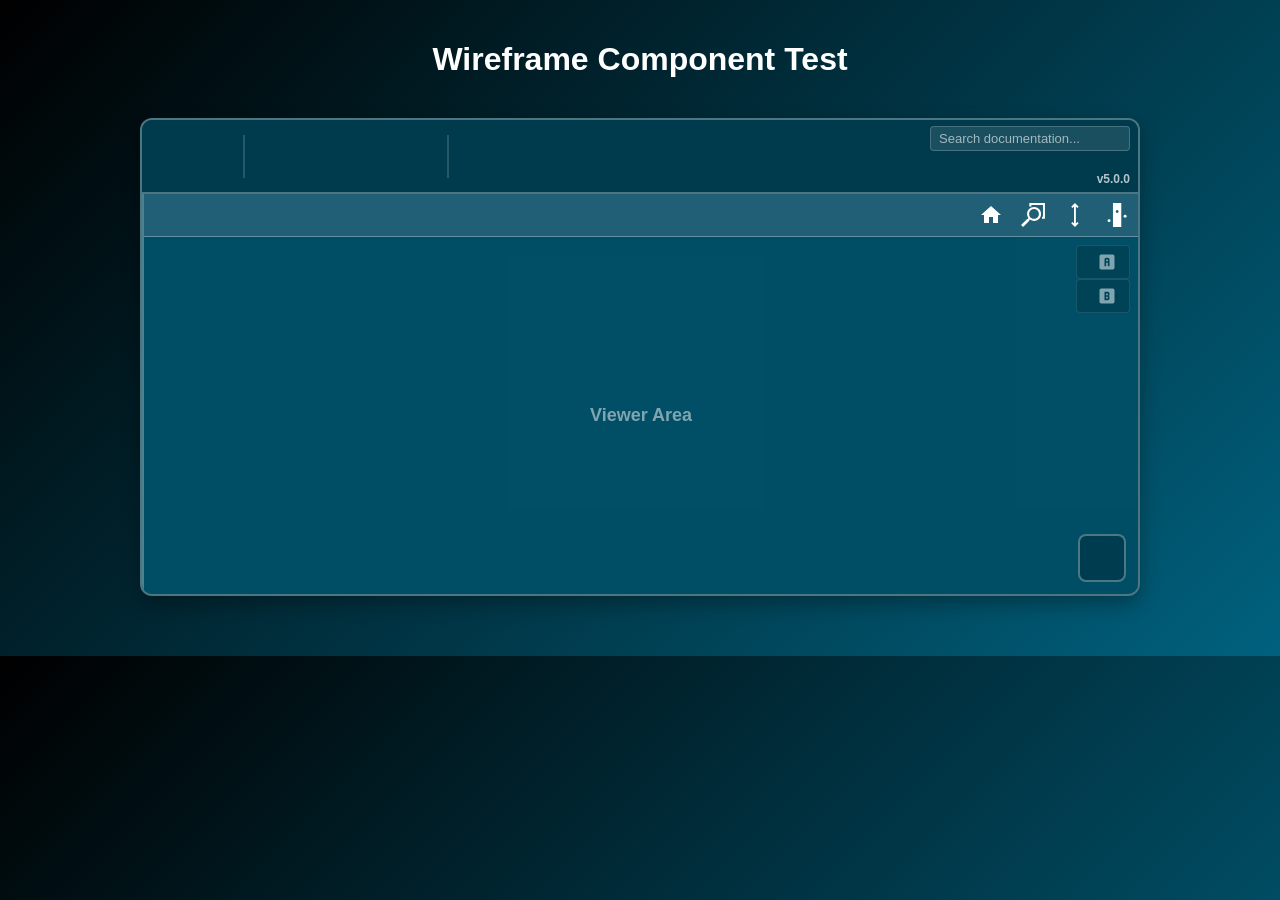
<file: docs/_templates/wireframe-test.html>
<!DOCTYPE html>
<html lang="en">
<head>
    <meta charset="UTF-8">
    <meta name="viewport" content="width=device-width, initial-scale=1.0">
    <title>Wireframe Component Test</title>
    <link rel="stylesheet" href="wireframe-demo.css">
    <style>
        body {
            font-family: Arial, sans-serif;
            background: linear-gradient(135deg, #000000 0%, #00617E 100%);
            color: white;
            padding: 20px;
            margin: 0;
        }
        h1 {
            text-align: center;
            margin-bottom: 30px;
        }
    </style>
</head>
<body>
    <h1>Wireframe Component Test</h1>
    
    <!-- Wireframe will be loaded here -->
    <div id="wireframe-placeholder"></div>
    
    <script>
        // Load wireframe HTML
        fetch("wireframe-base.html")
            .then(response => response.text())
            .then(html => {
                // Replace Jinja2 variable with test value
                const version = "5.0.0";
                html = html.replace("{{ jdaviz_version }}", version);
                document.getElementById("wireframe-placeholder").innerHTML = html;
            })
            .catch(error => {
                console.error('Error loading wireframe:', error);
                document.getElementById("wireframe-placeholder").innerHTML = 
                    '<p style="color: red;">Error loading wireframe. Make sure wireframe-base.html is in the same directory.</p>';
            });
    </script>
    
    <!-- Load wireframe controller -->
    <script src="wireframe-controller.js"></script>
</body>
</html>
</file>
<file: docs/_templates/wireframe-demo.css>
/* CSS Variables for wireframe styling */
:root,
html[data-theme="dark"] {
    --text-color: #ffffff;
    --wireframe-bg: #003B4D;
    --wireframe-border: rgba(255, 255, 255, 0.3);
    --sidebar-bg: rgba(0, 97, 126, 0.4);
    --sidebar-hover: rgba(0, 125, 164, 0.6);
    --sidebar-active: #007DA4;
    --tab-content-bg: rgba(0, 97, 126, 0.3);
    --button-primary: #007DA4;
    --button-hover: #C75109;
    --grid-border: rgba(255, 255, 255, 0.3);
}

html[data-theme="light"] {
    --text-color: #1a1a1a;
    --wireframe-bg: #ffffff;
    --wireframe-border: rgba(0, 59, 77, 0.2);
    --sidebar-bg: rgba(0, 125, 164, 0.15);
    --sidebar-hover: rgba(0, 125, 164, 0.25);
    --sidebar-active: #007DA4;
    --tab-content-bg: rgba(0, 125, 164, 0.1);
    --button-primary: #007DA4;
    --button-hover: #C75109;
    --grid-border: rgba(0, 97, 126, 0.3);
}

/* Wireframe Section */
.wireframe-section {
    width: 90%;
    max-width: 1000px;
    margin: 40px auto;
    padding: 0px;
}

.wireframe-section.wireframe-docs {
    width: 100%;
    max-width: none;
}

.wireframe-title {
    text-align: center;
    font-size: 28px;
    font-weight: 700;
    margin-bottom: 30px;
    color: var(--text-color);
}

.wireframe-container {
    background: var(--wireframe-bg);
    border: 2px solid var(--wireframe-border);
    border-radius: 12px;
    overflow: hidden;
    box-shadow: 0 8px 20px rgba(0, 0, 0, 0.3);
    position: relative;
}

.wireframe-cycle-control {
    position: absolute;
    bottom: 12px;
    right: 12px;
    width: 44px;
    height: 44px;
    background: rgba(0, 59, 77, 0.9);
    border: 2px solid var(--wireframe-border);
    border-radius: 8px;
    cursor: pointer;
    display: flex;
    align-items: center;
    justify-content: center;
    transition: all 0.2s ease;
    z-index: 100;
}

.wireframe-cycle-control:hover {
    background: rgba(0, 125, 164, 0.9);
    transform: scale(1.05);
}

.wireframe-cycle-control-icon {
    width: 24px;
    height: 24px;
    background-size: contain;
    background-position: center;
    background-repeat: no-repeat;
    transition: opacity 0.2s ease;
}

.wireframe-cycle-control-icon.hidden {
    opacity: 0;
    position: absolute;
}

.wireframe-cycle-control::after {
    content: attr(data-flyout-text);
    position: absolute;
    right: 100%;
    top: 50%;
    transform: translateY(-50%);
    margin-right: 8px;
    font-size: 13px;
    font-weight: 600;
    color: white;
    white-space: nowrap;
    opacity: 0;
    transition: opacity 0.3s ease;
    pointer-events: none;
}

.wireframe-cycle-control:hover::after {
    opacity: 1;
}

.wireframe-toolbar {
    background: #003B4D;
    padding: 0;
    display: flex;
    align-items: stretch;
    gap: 0;
    border-bottom: 2px solid var(--wireframe-border);
    height: 72px;
}

.wireframe-toolbar-icon {
    width: 48px;
    height: 100%;
    background-color: transparent;
    background-size: 24px 24px;
    background-position: center;
    background-repeat: no-repeat;
    border: none;
    border-radius: 0;
    cursor: pointer;
    transition: all 0.2s ease;
    display: flex;
    align-items: center;
    justify-content: center;
}

.wireframe-toolbar-icon:hover {
    background-color: rgba(0, 125, 164, 0.3);
}

.wireframe-toolbar-icon.active {
    background-color: var(--button-hover);
}

.wireframe-toolbar-icon.mouseover-button {
    position: relative;
}

.wireframe-toolbar-icon.mouseover-button:hover {
    background-color: var(--button-hover);
}

.wireframe-toolbar-icon.mouseover-button::after {
    content: 'Learn about mouseover';
    position: absolute;
    left: 100%;
    top: 50%;
    transform: translateY(-50%);
    margin-left: 8px;
    font-size: 13px;
    font-weight: 600;
    color: white;
    white-space: nowrap;
    opacity: 0;
    transition: opacity 0.3s ease;
    pointer-events: none;
}

.wireframe-toolbar-icon.mouseover-button:hover::after {
    opacity: 1;
}

.wireframe-toolbar-icon.mouseover-button.disabled::after {
    display: none;
}

.wireframe-toolbar-divider {
    width: 12px;
    height: 100%;
    background: transparent;
    position: relative;
}

.wireframe-toolbar-divider::after {
    content: '';
    position: absolute;
    left: 50%;
    top: 20%;
    bottom: 20%;
    width: 1px;
    background: rgba(255, 255, 255, 0.3);
    transform: translateX(-50%);
}

.wireframe-toolbar-spacer {
    flex: 1;
}

.wireframe-toolbar-right {
    display: flex;
    flex-direction: column;
    justify-content: space-between;
    padding: 6px 8px;
    gap: 4px;
    min-width: 200px;
}

.wireframe-toolbar-search-row {
    display: flex;
    align-items: center;
}

.wireframe-toolbar-search {
    flex: 1;
    background: rgba(255, 255, 255, 0.1);
    border: 1px solid rgba(255, 255, 255, 0.2);
    border-radius: 4px;
    padding: 4px 8px;
    color: #ffffff;
    font-size: 13px;
    outline: none;
    cursor: pointer;
    transition: all 0.2s ease;
}

.wireframe-toolbar-search:hover {
    background: rgba(255, 255, 255, 0.15);
    border-color: rgba(255, 255, 255, 0.3);
}

.wireframe-toolbar-search::placeholder {
    color: rgba(255, 255, 255, 0.6);
}

.wireframe-toolbar-version-row {
    display: flex;
    align-items: center;
    gap: 8px;
    justify-content: flex-end;
}

.wireframe-toolbar-version {
    color: rgba(255, 255, 255, 0.7);
    font-size: 12px;
    font-weight: 600;
    white-space: nowrap;
}

.wireframe-toolbar-right .api-button {
    width: 32px;
    height: 28px;
    padding: 0;
    border-radius: 3px;
    background-color: transparent;
    background-size: 20px 20px;
    background-position: center;
    background-repeat: no-repeat;
    border: none;
    cursor: pointer;
    transition: all 0.2s ease;
    display: flex;
    align-items: center;
    justify-content: center;
}

.wireframe-toolbar-right .api-button:hover {
    background-color: rgba(0, 125, 164, 0.3);
}

.wireframe-toolbar-right .api-button.active {
    background-color: var(--button-hover);
}

.wireframe-main {
    display: flex;
    height: 400px;
}

.wireframe-sidebar {
    width: 0;
    background: var(--sidebar-bg);
    overflow: hidden;
    transition: width 0.3s ease;
    display: flex;
    flex-direction: column;
    border-right: 2px solid var(--wireframe-border);
    height: 100%;
}

.wireframe-viewer {
    flex: 1;
    background: var(--sidebar-bg);
    display: flex;
    flex-direction: column;
    position: relative;
}

.viewer-toolbar {
    background: #205f76;
    padding: 0;
    height: 42px;
    display: flex;
    align-items: center;
    gap: 0;
    border-bottom: 1px solid var(--wireframe-border);
}

.viewer-toolbar-icon {
    width: 42px;
    height: 42px;
    background-color: transparent;
    background-size: 24px 24px;
    background-position: center;
    background-repeat: no-repeat;
    border: none;
    cursor: pointer;
    transition: background-color 0.2s ease;
    flex-shrink: 0;
}

.viewer-toolbar-icon:hover {
    background-color: rgba(0, 125, 164, 0.3);
}

.viewer-toolbar-icon.active {
    background-color: #c75109 !important;
}

.viewer-toolbar-spacer {
    flex: 1;
}

.viewer-content {
    flex: 1;
    position: relative;
    background: var(--sidebar-bg);
    opacity: 0.5;
    display: flex;
    align-items: center;
    justify-content: center;
    color: var(--text-color);
    font-size: 18px;
    font-weight: 600;
}

.data-menu-legend {
    position: absolute;
    top: 8px;
    right: 8px;
    z-index: 10;
    display: flex;
    flex-direction: column;
    align-items: flex-end;
}

.legend-item {
    display: flex;
    flex-direction: row-reverse;
    align-items: center;
    gap: 8px;
    background: rgba(0, 59, 77, 0.95);
    padding: 6px 12px;
    border-radius: 4px;
    cursor: pointer;
    transition: all 0.2s ease;
    border: 1px solid rgba(255, 255, 255, 0.2);
    width: fit-content;
}

.legend-item:hover {
    background: rgba(0, 75, 95, 0.95);
    border-color: rgba(255, 255, 255, 0.4);
}

.legend-icon {
    width: 20px;
    height: 20px;
    flex-shrink: 0;
    display: block;
}

.legend-text {
    color: white;
    font-size: 13px;
    font-weight: 500;
    white-space: nowrap;
    max-width: 0;
    overflow: hidden;
    opacity: 0;
    transition: all 0.3s ease;
}

.legend-item:hover .legend-text {
    max-width: 200px;
    opacity: 1;
}

.data-menu-popup {
    position: absolute;
    top: 8px;
    right: 8px;
    width: 400px;
    max-height: 500px;
    background: rgba(0, 97, 126, 1);
    border: 2px solid var(--wireframe-border);
    border-radius: 8px;
    box-shadow: 0 8px 24px rgba(0, 0, 0, 0.4);
    z-index: 20;
    display: none;
    flex-direction: column;
}

.data-menu-popup.visible {
    display: flex;
}

.data-menu-header {
    padding: 16px;
    background: #003B4D;
    border-bottom: 2px solid var(--wireframe-border);
    display: flex;
    align-items: center;
    justify-content: space-between;
}

.data-menu-title {
    color: white;
    font-size: 16px;
    font-weight: 600;
}

.data-menu-close {
    width: 32px;
    height: 32px;
    background: transparent;
    border: none;
    color: white;
    font-size: 24px;
    cursor: pointer;
    display: flex;
    align-items: center;
    justify-content: center;
    border-radius: 4px;
    transition: background-color 0.2s ease;
}

.data-menu-close:hover {
    background-color: rgba(255, 255, 255, 0.1);
}

.data-menu-content {
    padding: 20px;
    color: var(--text-color);
    flex: 1;
    overflow-y: auto;
}

.data-menu-description {
    font-size: 14px;
    font-weight: 100;
    line-height: 1.6;
    margin-bottom: 16px;
}

.data-menu-api-snippet {
    margin: 16px 0;
    display: none;
}

.wireframe-container.api-mode-active .data-menu-api-snippet {
    display: block !important;
}

.data-menu-api-snippet .api-snippet {
    margin: 0;
}

.data-menu-button {
    display: inline-block;
    padding: 10px 20px;
    background: var(--sidebar-active);
    color: var(--text-color);
    text-decoration: none;
    border-radius: 4px;
    font-size: 14px;
    font-weight: 600;
    transition: all 0.3s ease;
    border: 1px solid var(--grid-border);
    cursor: pointer;
}

.data-menu-button:hover {
    background: var(--button-hover);
    color: var(--text-color) !important;
    transform: translateY(-2px);
}

.wireframe-sidebar.visible {
    width: 300px;
}

.wireframe-sidebar-body {
    display: flex;
    flex-direction: column;
    flex: 1;
    overflow: hidden;
}

.wireframe-sidebar-content {
    padding: 16px;
    color: var(--text-color);
    font-size: 14px;
    line-height: 1.6;
    flex: 1;
    overflow-y: auto;
    overflow-x: hidden;
}

.wireframe-sidebar-footer {
    padding: 12px 16px;
    background: var(--sidebar-bg);
    border-top: 1px solid var(--wireframe-border);
    flex-shrink: 0;
}

.wireframe-sidebar-footer-button {
    display: block;
    width: 100%;
    padding: 10px 16px;
    background: var(--sidebar-active);
    color: var(--text-color);
    text-decoration: none;
    border-radius: 4px;
    font-size: 13px;
    font-weight: 600;
    transition: all 0.3s ease;
    border: 1px solid var(--grid-border);
    cursor: pointer;
    font-family: inherit;
    text-align: center;
}

.wireframe-sidebar-footer-button:hover {
    background: var(--button-hover);
    color: var(--text-color) !important;
    transform: translateY(-2px);
}

.wireframe-sidebar-link {
    display: block;
    margin-top: 16px;
    padding: 8px 16px;
    width: calc(100% - 32px);
    background: var(--sidebar-active);
    color: var(--text-color);
    text-decoration: none;
    border-radius: 4px;
    font-size: 13px;
    font-weight: 600;
    transition: all 0.3s ease;
    border: 1px solid var(--grid-border);
    cursor: pointer;
    font-family: inherit;
    text-align: left;
    box-sizing: border-box;
}

.wireframe-sidebar-link:hover {
    background: var(--button-hover);
    color: var(--text-color) !important;
    transform: translateY(-2px);
}

.wireframe-sidebar-tabs {
    display: flex;
    gap: 0;
    background: #00617E;
    border-bottom: 2px solid var(--wireframe-border);
    flex-shrink: 0;
}

.wireframe-sidebar-tab {
    flex: 1;
    padding: 12px 16px;
    background: transparent;
    color: var(--text-color);
    opacity: 0.8;
    border: none;
    cursor: pointer;
    font-size: 14px;
    font-weight: 600;
    transition: all 0.2s ease;
    border-bottom: 3px solid transparent;
}

.wireframe-sidebar-tab.active {
    background: var(--tab-content-bg);
    color: var(--text-color);
    opacity: 1;
    border-bottom-color: #C75109;
}

.wireframe-sidebar-tab:hover {
    background: var(--sidebar-hover);
}

.wireframe-label {
    text-align: center;
    padding: 8px;
    color: var(--text-color);
    opacity: 0.6;
    font-size: 12px;
    font-style: italic;
}

/* Wireframe Form Controls */
.wireframe-form-group {
    margin: 16px 0;
}

.wireframe-form-label {
    display: block;
    color: var(--text-color);
    font-size: 12px;
    font-weight: 600;
    margin-bottom: 6px;
    opacity: 0.9;
}

.wireframe-select {
    width: 100%;
    padding: 8px 12px;
    background: rgba(0, 0, 0, 0.3);
    color: var(--text-color);
    border: 1px solid var(--grid-border);
    border-radius: 4px;
    font-size: 13px;
    font-family: inherit;
    cursor: pointer;
    transition: all 0.2s ease;
}

.wireframe-select:hover {
    background: rgba(0, 0, 0, 0.4);
    border-color: rgba(255, 255, 255, 0.4);
}

.wireframe-button {
    display: block;
    width: 100%;
    padding: 10px 16px;
    margin-top: 16px;
    background: rgba(0, 0, 0, 0.2);
    color: var(--text-color);
    border: 1px solid var(--grid-border);
    border-radius: 4px;
    font-size: 13px;
    font-weight: 600;
    text-align: center;
    opacity: 0.5;
    cursor: not-allowed;
}

/* API Snippet Styles */
.api-snippet {
    background: rgba(0, 0, 0, 0.3);
    border: 1px solid var(--grid-border);
    border-radius: 4px;
    padding: 12px;
    margin: 8px 0 12px 0;
    font-family: 'Courier New', Courier, monospace;
    font-size: 13px;
    color: #ffffff;
    white-space: pre-wrap;
    word-wrap: break-word;
    line-height: 1.5;
}

html[data-theme="light"] .api-snippet {
    background: rgba(0, 97, 126, 0.1);
    color: #1a1a1a;
}

.api-learn-more {
    display: block;
    background: var(--sidebar-active);
    color: #ffffff !important;
    text-decoration: none;
    padding: 10px 16px;
    border-radius: 6px;
    font-size: 14px;
    font-weight: 700;
    transition: all 0.3s ease;
    border: 1px solid var(--grid-border);
    text-align: center;
    margin-top: 20px;
    cursor: pointer;
    font-family: inherit;
    width: 100%;
}

html[data-theme="light"] .api-learn-more {
    color: #ffffff !important;
}

.api-learn-more:hover {
    background: var(--button-hover);
    transform: translateY(-2px);
    box-shadow: 0 4px 8px rgba(0, 0, 0, 0.3);
}

/* Hide API snippets by default */
.api-snippet-container {
    display: none;
}

/* Show API snippets when API mode is active */
.wireframe-container.api-mode-active .api-snippet-container {
    display: block !important;
}

/* Viewer Toolbar Icon Styles */
.viewer-toolbar-icon[data-icon="bqplot:home"] {
    background-image: url('data:image/svg+xml;utf8,<svg xmlns="http://www.w3.org/2000/svg" viewBox="0 0 24 24"><path fill="white" d="M10,20V14H14V20H19V12H22L12,3L2,12H5V20H10Z" /></svg>');
}

.viewer-toolbar-icon[data-icon="[data-uri]"] {
    background-image: url("[data-uri]");
}

.viewer-toolbar-icon[data-icon="[data-uri]"] {
    background-image: url("[data-uri]");
}

.viewer-toolbar-icon[data-icon="[data-uri]"] {
    background-image: url("[data-uri]");
}

.legend-icon[data-icon="chart-box-outline"] {
    background-image: url('data:image/svg+xml;utf8,<svg xmlns="http://www.w3.org/2000/svg" viewBox="0 0 24 24"><path fill="white" d="M9,17H7V10H9V17M13,17H11V7H13V17M17,17H15V13H17V17M19,19H5V5H19V19.1M19,3H5C3.9,3 3,3.9 3,5V19C3,20.1 3.9,21 5,21H19C20.1,21 21,20.1 21,19V5C21,3.9 20.1,3 19,3Z" /></svg>');
}

/* Jupyter Cell Section */
.jupyter-cell-section {
    width: 90%;
    max-width: 1000px;
    margin: 40px auto;
    padding: 0;
}

.jupyter-cell-container {
    width: 90%;
    max-width: 1000px;
    margin: 0 auto;
    background: var(--sidebar-bg);
    border: 1px solid var(--grid-border);
    border-radius: 4px;
    overflow: hidden;
    box-shadow: 0 2px 8px rgba(0, 0, 0, 0.2);
}

.jupyter-cell-header {
    display: flex;
    align-items: center;
    padding: 8px 12px;
    background: rgba(0, 59, 77, 0.3);
    border-bottom: 1px solid var(--grid-border);
    gap: 8px;
}

.jupyter-cell-prompt {
    color: rgba(255, 255, 255, 0.6);
    font-family: 'Courier New', Courier, monospace;
    font-size: 13px;
    font-weight: 600;
    min-width: 60px;
}

.jupyter-cell-code {
    background: rgba(0, 0, 0, 0.3);
    padding: 16px;
    font-family: 'Courier New', Courier, monospace;
    font-size: 14px;
    color: #ffffff;
    line-height: 1.6;
    white-space: pre;
}

.jupyter-api-snippet {
    display: none;
}

.jupyter-api-snippet.visible {
    display: block;
}

/* Light theme - Improve jupyter-cell contrast */
html[data-theme="light"] .jupyter-cell-container {
    background: #e8e8e8;
}

html[data-theme="light"] .jupyter-cell-header {
    background: #a0a0a0;
    color: #1a1a1a;
}

html[data-theme="light"] .jupyter-cell-prompt {
    color: #1a1a1a;
    opacity: 0.7;
}

html[data-theme="light"] .jupyter-cell-code {
    background: #f5f5f5;
    color: #1a1a1a;
}

html[data-theme="light"] .wireframe-sidebar-tab {
    color: #ffffff;
}

html[data-theme="light"] .wireframe-sidebar-tab.active {
    color: #ffffff;
}

html[data-theme="light"] .wireframe-sidebar-footer-button {
    color: #ffffff !important;
}

html[data-theme="light"] .wireframe-sidebar-footer-button:hover {
    color: #ffffff !important;
}

html[data-theme="light"] .wireframe-cycle-control::after {
    color: #1a1a1a;
}

.jupyter-api-snippet-header {
    display: flex;
    align-items: center;
    padding: 8px 12px;
    background: rgba(0, 59, 77, 0.3);
    border-top: 1px solid var(--grid-border);
    border-bottom: 1px solid var(--grid-border);
    gap: 8px;
}

.jupyter-api-snippet-prompt {
    color: rgba(255, 255, 255, 0.6);
    font-family: 'Courier New', Courier, monospace;
    font-size: 13px;
    font-weight: 600;
    min-width: 60px;
}

.jupyter-api-snippet-code {
    background: rgba(0, 0, 0, 0.3);
    padding: 16px;
    font-family: 'Courier New', Courier, monospace;
    font-size: 14px;
    color: #ffffff;
    line-height: 1.6;
    white-space: pre-wrap;
}

/* Expansion Panels */
.expansion-panels {
    display: flex;
    flex-direction: column;
    gap: 0;
}

/* Remove padding from sidebar content when showing expansion panels */
.wireframe-sidebar-content:has(.expansion-panels) {
    padding: 0;
}

.expansion-panel {
    border-bottom: 1px solid var(--grid-border);
}

.expansion-panel:first-child {
    border-top: 1px solid var(--grid-border);
}

.expansion-panel-header {
    display: flex;
    align-items: center;
    justify-content: space-between;
    padding: 12px 16px;
    height: 48px;
    cursor: pointer;
    background: var(--sidebar-bg);
    transition: background-color 0.2s ease;
}

.expansion-panel:not(.disabled) .expansion-panel-header:hover {
    background: rgba(255, 255, 255, 0.05);
}

.expansion-panel.disabled .expansion-panel-header {
    cursor: default;
    background: var(--sidebar-bg);
}

.expansion-panel-title {
    font-size: 14px;
    font-weight: 500;
    color: var(--text-color);
}

.expansion-panel-arrow {
    font-size: 10px;
    color: var(--text-color);
    transition: transform 0.3s ease;
}

.expansion-panel.expanded .expansion-panel-arrow {
    transform: rotate(180deg);
}

.expansion-panel-placeholder {
    width: 100%;
    height: 8px;
    background: rgba(128, 128, 128, 0.3);
    border-radius: 4px;
}

.expansion-panel-content {
    max-height: 0;
    overflow: hidden;
    transition: max-height 0.3s ease;
    background: var(--sidebar-bg);
}

.expansion-panel-content.expanded {
    max-height: 1000px;
    padding: 16px;
    border-top: 1px solid rgba(255, 255, 255, 0.1);
}

.expansion-panel.disabled .expansion-panel-content {
    display: none;
}

/* Wireframe-specific media queries */
@media (max-width: 768px) {
    .wireframe-viewer {
        display: none;
    }

    .wireframe-toolbar-icon.mouseover-button {
        display: none;
    }

    .wireframe-toolbar-right {
        display: none;
    }
}
    </style>
</file>
